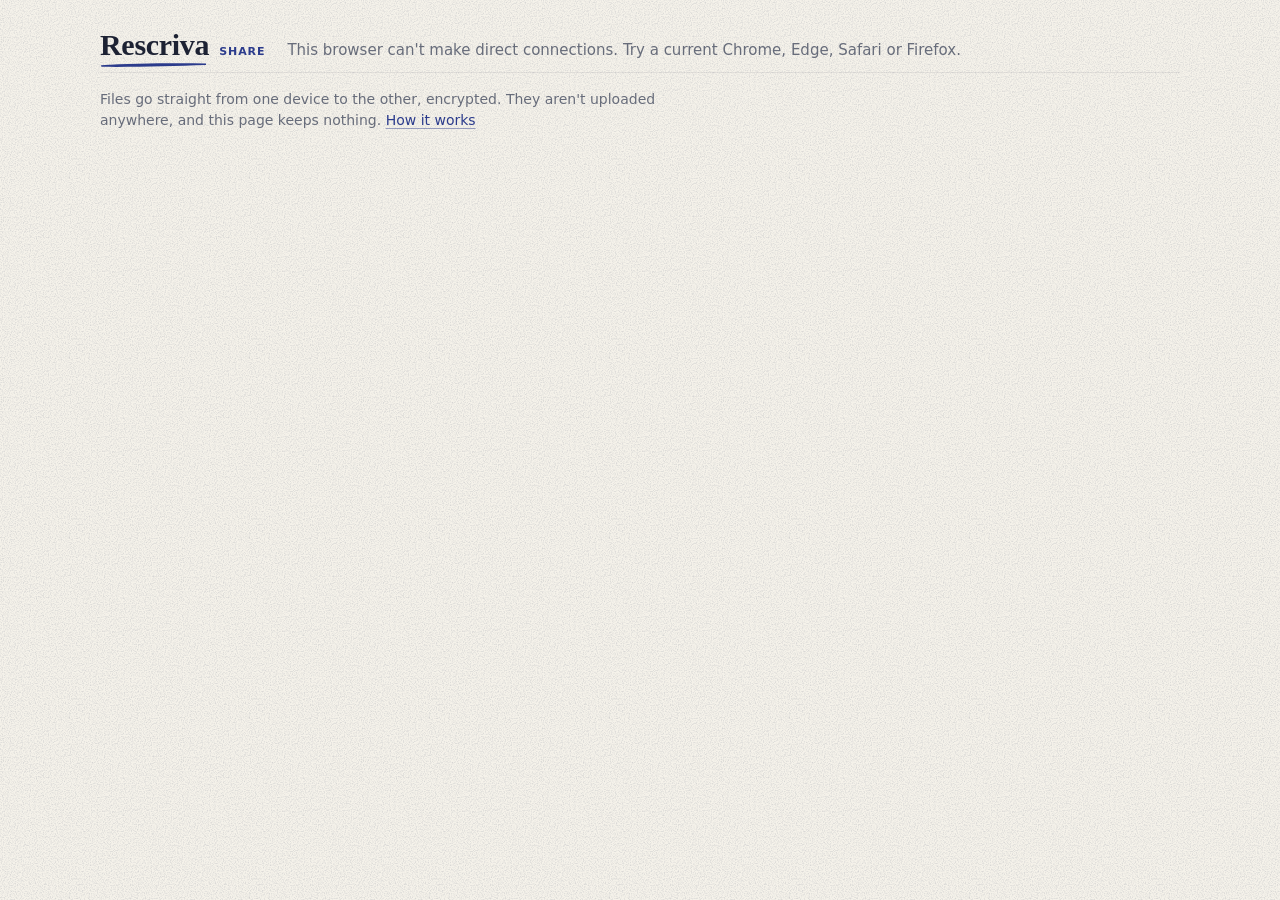
<file: index.html>
<!doctype html>
<html lang="en">
<head>
  <meta charset="utf-8">
  <meta name="viewport" content="width=device-width, initial-scale=1, viewport-fit=cover">
  <meta http-equiv="Content-Security-Policy" content="default-src 'self'; script-src 'self'; style-src 'self' https://fonts.googleapis.com; font-src https://fonts.gstatic.com; img-src 'self' data: blob:; connect-src 'self' wss://relay.rescriva.com ws://127.0.0.1:* ws://localhost:*; base-uri 'none'; form-action 'none'; object-src 'none'">
  <meta name="referrer" content="no-referrer">
  <meta name="description" content="Move files between Rescriva and this browser, directly and privately.">
  <meta name="theme-color" content="#F5F2EA" media="(prefers-color-scheme: light)">
  <meta name="theme-color" content="#222625" media="(prefers-color-scheme: dark)">
  <title>Rescriva Share</title>
  <link rel="icon" href="assets/icon.svg" type="image/svg+xml">
  <link rel="preconnect" href="https://fonts.googleapis.com">
  <link rel="preconnect" href="https://fonts.gstatic.com" crossorigin>
  <link rel="stylesheet" href="https://fonts.googleapis.com/css2?family=DM+Sans:opsz,wght@9..40,400;9..40,500;9..40,600&display=swap">
  <link rel="stylesheet" href="assets/style.css">
  <script src="assets/vendor/qrcode.js" defer></script>
  <script src="assets/main.js" type="module"></script>
</head>
<body>
  <header class="top">
    <a class="brand" href="https://rescriva.com" rel="noopener"><span class="wordmark">Rescriva</span><span class="product">Share</span></a>
    <p class="status" id="status" aria-live="polite">Starting…</p>
  </header>

  <main class="layout">
    <section class="devices" aria-labelledby="devices-title">
      <h1 id="devices-title" class="section-title">Shared with you</h1>
      <div id="device-list" class="device-list"></div>
      <div id="empty" class="empty card">
        <div id="empty-nearby">
          <h2>Nothing here yet</h2>
          <p>Open <b>Share Nearby</b> in Rescriva on an iPhone, iPad or Mac on this network. What it shares shows up here.</p>
          <p class="muted small">On a different network, or no internet? Pair with the code instead.</p>
        </div>
        <div id="empty-link" hidden>
          <h2>Connecting…</h2>
          <p>Keep Rescriva's Share screen open on the other device.</p>
        </div>
      </div>
    </section>

    <aside class="pair card" id="pair" aria-labelledby="pair-title">
      <h2 id="pair-title">Pair with Rescriva</h2>
      <div id="qr" class="qr waiting"></div>
      <ol class="steps">
        <li>In Rescriva, open <b>Share Nearby</b>.</li>
        <li>Tap <b>Scan a computer's code</b> and point it here. The iPhone camera works too.</li>
      </ol>
      <p id="pair-blocked" class="warn small" hidden>This browser isn't allowed to make direct connections. Your organization or an extension may have turned that off.</p>
      <form id="code-form" class="code-form" autocomplete="off">
        <label for="code">Rescriva showing a code? Type it here.</label>
        <div class="code-row">
          <input id="code" name="code" class="code-input" placeholder="Code from Rescriva" spellcheck="false" autocapitalize="characters" maxlength="16">
          <button class="button" type="submit">Connect</button>
        </div>
        <p id="code-note" class="small muted" aria-live="polite"></p>
      </form>
      <p class="small muted on-this-device">On the computer Rescriva is on? <a id="pair-link" href="#">Open in Rescriva</a></p>
    </aside>
  </main>

  <footer class="foot">
    <p>Files go straight from one device to the other, encrypted. They aren't uploaded anywhere, and this page keeps nothing.
      <a href="https://github.com/bowman-mw/rescriva-share/blob/main/PROTOCOL.md">How it works</a></p>
  </footer>

  <div id="toast" class="toast" role="status" aria-live="polite"></div>
</body>
</html>
</file>
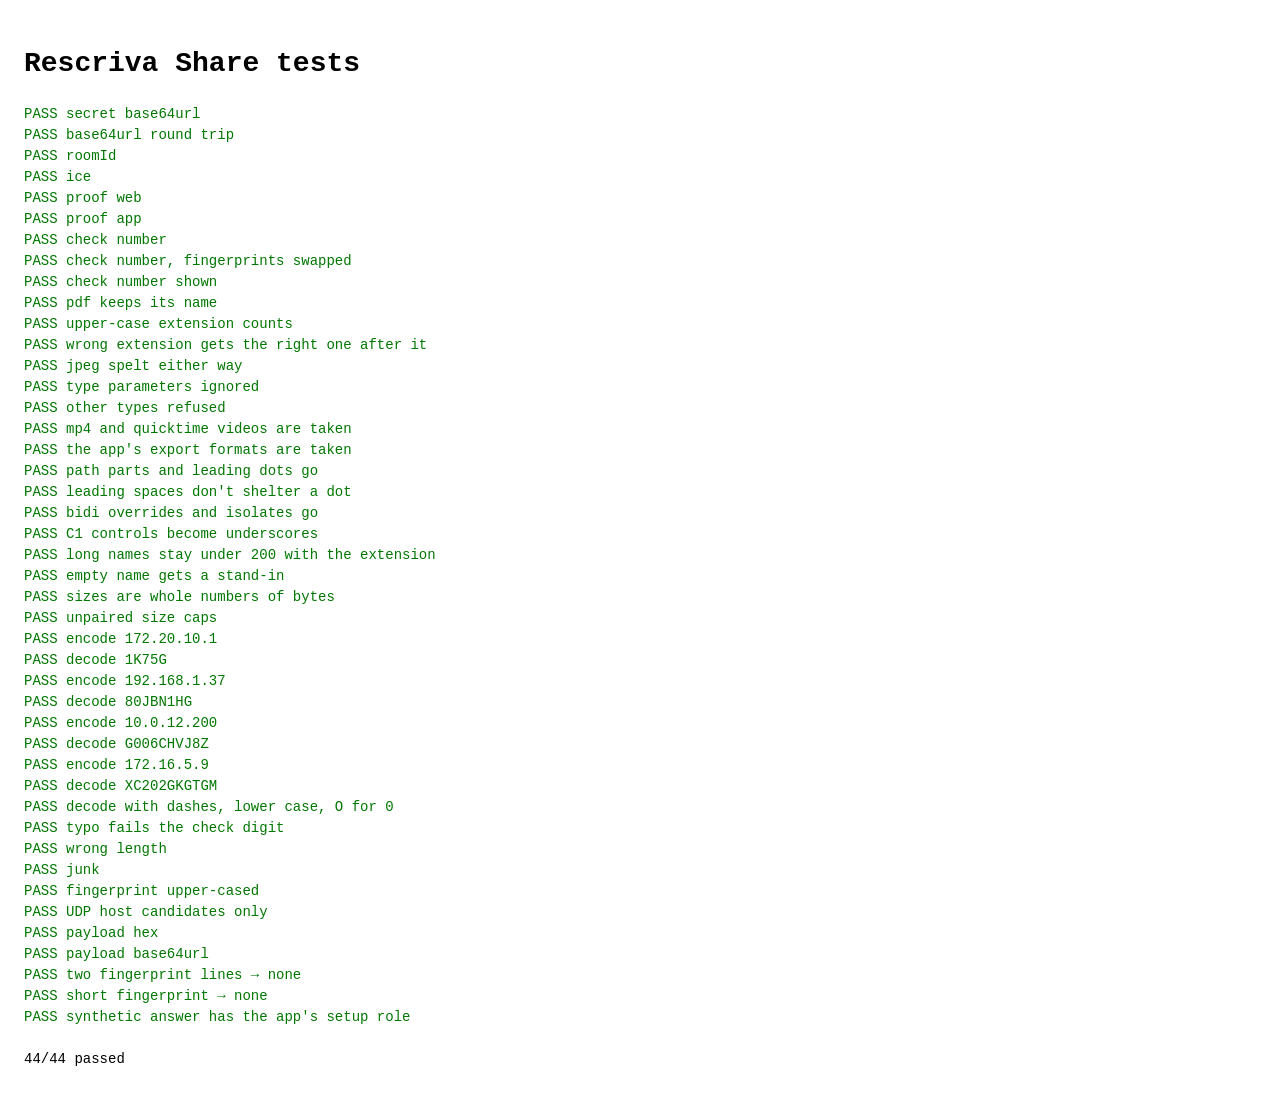
<file: tests/index.html>
<!doctype html>
<meta charset="utf-8">
<title>Rescriva Share tests</title>
<style>body { font: 14px/1.5 ui-monospace, monospace; padding: 16px; } .fail { color: #b00; } .pass { color: #070; }</style>
<h1>Rescriva Share tests</h1>
<pre id="out">Running…</pre>
<script type="module">
import { b64url, fromB64url, decodeConnectionCode, encodeConnectionCode, pairingPayload, fingerprintBytes } from "../assets/codes.js";
import { checkNumber, formatCheckNumber, roomId, iceCredentials, proof } from "../assets/crypto.js";
import { fingerprint, hostCandidates, syntheticAnswer, sdpValue } from "../assets/sdp.js";
import { byteCount, cleanFileName, maxUntrustedBytes, savedName } from "../assets/peer.js";

const results = [];
const check = (name, actual, expected) => {
  const ok = JSON.stringify(actual) === JSON.stringify(expected);
  results.push({ name, ok, actual, expected });
};

// PROTOCOL.md §1.1 vectors.
const secret = Uint8Array.from({ length: 16 }, (_, i) => i + 1);
check("secret base64url", b64url(secret), "AQIDBAUGBwgJCgsMDQ4PEA");
check("base64url round trip", [...fromB64url("AQIDBAUGBwgJCgsMDQ4PEA")], [...secret]);
check("roomId", await roomId(secret), "8o2MFZXsZ_-zenK5lVG13R");
check("ice", await iceCredentials(secret), { ufrag: "JtdLkDQk", pwd: "ZQTXo83Ch4FIONXev/7A54ci" });
const fo = Array(32).fill("AA").join(":"), fa = Array(32).fill("BB").join(":");
check("proof web", await proof(secret, "web", fo, fa), "EpXFwY-xYQ-Pv7kuSqaHTPV91p-Nb4n2AtMQU9ZLUGk");
check("proof app", await proof(secret, "app", fo, fa), "NuogRNgcibvc8iD5AZFpJUq_MdvVGuhpw622Z3WAd3M");
check("check number", await checkNumber(fo, fa), "424561948");
check("check number, fingerprints swapped", await checkNumber(fa, fo), "576993692");
check("check number shown", formatCheckNumber("424561948"), "424 561 948");

// §4: what an unpaired device's file may be saved as.
check("pdf keeps its name", savedName("Scan 2026-10-12.pdf", "application/pdf"), "Scan 2026-10-12.pdf");
check("upper-case extension counts", savedName("Scan.PDF", "application/pdf"), "Scan.PDF");
check("wrong extension gets the right one after it", savedName("Scan.pdf.exe", "application/pdf"), "Scan.pdf.exe.pdf");
check("jpeg spelt either way", [savedName("a.jpeg", "image/jpeg"), savedName("a.jpg", "image/jpeg"), savedName("a", "image/jpeg")], ["a.jpeg", "a.jpg", "a.jpg"]);
check("type parameters ignored", savedName("a.png", "image/PNG; charset=binary"), "a.png");
check("other types refused", [savedName("a.pdf", "application/x-msdownload"), savedName("a.svg", "image/svg+xml"), savedName("a", "")], [null, null, null]);
check("mp4 and quicktime videos are taken", [savedName("Clip.mp4", "video/mp4"), savedName("Clip", "video/quicktime"), savedName("Clip.webm", "video/webm")], ["Clip.mp4", "Clip.mov", null]);
check("the app's export formats are taken", [savedName("Notes", "application/vnd.openxmlformats-officedocument.wordprocessingml.document"), savedName("Deck.pptx", "application/vnd.openxmlformats-officedocument.presentationml.presentation"), savedName("Notes.md", "text/markdown"), savedName("Notes", "text/plain")], ["Notes.docx", "Deck.pptx", "Notes.md", "Notes.txt"]);
check("path parts and leading dots go", cleanFileName("../.\\.hidden/x.pdf"), "_._.hidden_x.pdf");
check("leading spaces don't shelter a dot", [cleanFileName(" .hidden"), cleanFileName(" . .ssh"), savedName("  .evil.pdf", "application/pdf")], ["hidden", "ssh", "evil.pdf"]);
check("bidi overrides and isolates go", cleanFileName("Scan‮fdp.exe"), "Scanfdp.exe");
check("C1 controls become underscores", cleanFileName("a\u0085b\u009fc"), "a_b_c");
check("long names stay under 200 with the extension", savedName("x".repeat(300), "application/pdf").length, 200);
check("empty name gets a stand-in", [cleanFileName("   "), cleanFileName(". . .")], ["Rescriva file", "Rescriva file"]);
check("sizes are whole numbers of bytes", [byteCount(731_000), byteCount("12"), byteCount(0), byteCount(-1), byteCount(1.5), byteCount(1e300), byteCount("x"), byteCount(null)], [731_000, 12, 0, null, null, null, null, null]);
check("unpaired size caps", [maxUntrustedBytes("application/pdf"), maxUntrustedBytes("image/PNG; x"), maxUntrustedBytes("text/plain")], [1 << 30, 128 << 20, 128 << 20]);

// §3.1 connection codes.
const codes = [["172.20.10.1", 52453, "1K75G"], ["192.168.1.37", 54321, "80JBN1HG"], ["10.0.12.200", 61000, "G006CHVJ8Z"], ["172.16.5.9", 50000, "XC202GKGTGM"]];
for (const [ip, port, code] of codes) {
  check(`encode ${ip}`, encodeConnectionCode(ip, port), code);
  check(`decode ${code}`, decodeConnectionCode(code), { ip, port });
}
check("decode with dashes, lower case, O for 0", decodeConnectionCode("8ojb-n1hg"), { ip: "192.168.1.37", port: 54321 });
check("typo fails the check digit", decodeConnectionCode("80JBN1HH"), null);
check("wrong length", decodeConnectionCode("80JBN1H"), null);
check("junk", decodeConnectionCode("hello!"), null);

// §3 payload layout.
const sdp = [
  "v=0", "a=ice-ufrag:pEeG", "a=ice-pwd:UVxTphq7VLoWl7IGtQnsIRyq",
  "a=fingerprint:sha-256 3a:51:72:C4:3C:B4:7E:C5:B5:FE:F5:74:0D:3E:98:E5:4C:C9:8E:4B:FA:66:C9:1A:A9:EC:8E:6C:E8:B9:F1:D9",
  "a=mid:0",
  "a=candidate:2860851947 1 udp 2113937151 40dae371-93f3-4445-88ec-b805a2838109.local 53909 typ host generation 0",
  "a=candidate:1 1 udp 2113939711 fe80::1 64410 typ host generation 0",
  "a=candidate:2 1 udp 2113939711 192.168.1.5 64411 typ host generation 0",
  "a=candidate:3 1 tcp 1518214911 192.168.1.5 9 typ host tcptype active",
  "a=candidate:4 1 udp 1677729535 1.2.3.4 50000 typ srflx raddr 0.0.0.0 rport 0",
].join("\r\n");
check("fingerprint upper-cased", fingerprint(sdp), "3A:51:72:C4:3C:B4:7E:C5:B5:FE:F5:74:0D:3E:98:E5:4C:C9:8E:4B:FA:66:C9:1A:A9:EC:8E:6C:E8:B9:F1:D9");
const candidates = hostCandidates(sdp);
check("UDP host candidates only", candidates.map((c) => c.address), ["40dae371-93f3-4445-88ec-b805a2838109.local", "fe80::1", "192.168.1.5"]);
const payload = pairingPayload({ secret, ufrag: sdpValue(sdp, "ice-ufrag"), pwd: sdpValue(sdp, "ice-pwd"), fingerprint: fingerprint(sdp), mid: "0", candidates });
check("payload hex", [...payload].map((b) => b.toString(16).padStart(2, "0")).join(""),
  "01" + "0102030405060708090a0b0c0d0e0f10" + "04" + hex("pEeG") + "18" + hex("UVxTphq7VLoWl7IGtQnsIRyq") +
  [...fingerprintBytes(fingerprint(sdp))].map((b) => b.toString(16).padStart(2, "0")).join("") + "01" + hex("0") + "03" +
  "6d" + "40dae37193f3444588ecb805a2838109" + "d295" +
  "04" + "c0a80105" + "fb9b" +
  "06" + "fe800000000000000000000000000001" + "fb9a");
check("payload base64url", b64url(payload).length > 100, true);
check("two fingerprint lines → none", fingerprint(`a=fingerprint:sha-256 ${fo}\r\na=fingerprint:sha-256 ${fa}\r\n`), null);
check("short fingerprint → none", fingerprint("a=fingerprint:sha-256 AA:BB\r\n"), null);
check("synthetic answer has the app's setup role", syntheticAnswer({ mid: "0", ufrag: "u", pwd: "p", fingerprint: fo }).includes("a=setup:active\r\n"), true);

function hex(text) { return [...text].map((c) => c.charCodeAt(0).toString(16).padStart(2, "0")).join(""); }

const failed = results.filter((r) => !r.ok);
document.getElementById("out").innerHTML = results.map((r) =>
  `<span class="${r.ok ? "pass" : "fail"}">${r.ok ? "PASS" : "FAIL"} ${r.name}${r.ok ? "" : `\n  expected ${JSON.stringify(r.expected)}\n  actual   ${JSON.stringify(r.actual)}`}</span>`).join("\n") +
  `\n\n${results.length - failed.length}/${results.length} passed`;
window.testResults = { passed: results.length - failed.length, failed: failed.map((f) => f.name) };
</script>
</file>
<file: assets/style.css>
/* Rescriva Share. Paper and ink, like the app (scanner/Design/RescrivaTheme.swift):
   warm paper stock with a little grain, carbon type, indigo ink for actions, and one
   highlighter for whatever needs a look. In the dark the paper becomes a chalkboard.
   Headings are New York (Georgia elsewhere); the interface stays sans. Vermilion is
   for destructive actions alone, and this page has none, so nothing here is red. */

:root {
  /* Paper */
  --stock: #F5F2EA;                 /* page */
  --vellum: #FDFBF6;                /* cards */
  --carbon: #1D2233;                /* text */
  --graphite: #676C7A;              /* secondary text */
  --ink: #2B3B8C;                   /* primary actions, links */
  --blue-pencil: #5A7BD0;           /* progress, focus */
  --wash: #E3E7F4;                  /* soft accent fills */
  --vermilion: #CF4326;             /* destructive only */
  --highlighter: #F6C823;           /* flags */
  --marker-ink: #B88A00;            /* the highlighter as a line or an icon */
  --rim: rgb(29 34 51 / 18%);       /* control hairlines */
  --hairline: rgb(29 34 51 / 8%);   /* card edges, rules */
  --tint: rgb(29 34 51 / 6%);       /* empty tracks, the QR while it waits */
  --dot: rgb(29 34 51 / 13%);       /* the empty state's dot grid */
  --flag: rgb(246 200 35 / 34%);    /* the highlighter laid over paper */
  --select: rgb(246 200 35 / 45%);
  --flap: #EBEAE6;                  /* the back of a card's folded corner */
  --crease: rgb(29 34 51 / 22%);    /* the fold's crease */
  --paper: #FFFDF8;                 /* page white in either appearance (the QR) */
  --print-ink: #1D2233;             /* printed type in either appearance (the QR) */
  --shade: 29 34 51;
  --shadow-card: 0 1px 2px rgb(var(--shade) / 10%), 0 5px 18px rgb(var(--shade) / 6%);
  --shadow-float: 0 8px 28px rgb(var(--shade) / 14%), 0 1px 4px rgb(var(--shade) / 8%);
  --grain: url("data:image/svg+xml,%3Csvg xmlns='http://www.w3.org/2000/svg' width='180' height='180'%3E%3Cfilter id='g'%3E%3CfeTurbulence type='fractalNoise' baseFrequency='.85' numOctaves='3' stitchTiles='stitch'/%3E%3CfeColorMatrix values='0 0 0 0 .11 0 0 0 0 .13 0 0 0 0 .2 0 0 0 .42 -.17'/%3E%3C/filter%3E%3Crect width='100%25' height='100%25' filter='url(%23g)'/%3E%3C/svg%3E");
  /* A hand-inked underline: swells through the middle, lifts to the right. */
  --ink-stroke: url("data:image/svg+xml,%3Csvg xmlns='http://www.w3.org/2000/svg' viewBox='0 0 100 10' preserveAspectRatio='none'%3E%3Cpath d='M0 5.5C28 1 66-.2 100 1v4C70 7.8 32 10.5.4 9.5z'/%3E%3C/svg%3E");

  --radius-chip: 7px;
  --radius-control: 11px;
  --radius-card: 12px;
  --radius-sheet: 22px;
  --fold: 14px;
  --ease: cubic-bezier(0.22, 0.61, 0.36, 1);

  --ui: -apple-system, BlinkMacSystemFont, "DM Sans", "Segoe UI", system-ui, sans-serif;
  --serif: ui-serif, "New York", Georgia, serif;
  color-scheme: light dark;
}

@media (prefers-color-scheme: dark) {
  :root {
    /* Chalkboard */
    --stock: #222625;
    --vellum: #2C302F;
    --carbon: #ECE9E1;
    --graphite: #A3A79F;
    --ink: #A9BAF2;
    --blue-pencil: #87A1EA;
    --wash: #343A4C;
    --vermilion: #F0866B;
    --highlighter: #F2D660;
    --marker-ink: #F2D660;
    --rim: rgb(236 233 225 / 45%);
    --hairline: rgb(236 233 225 / 9%);
    --tint: rgb(236 233 225 / 8%);
    --dot: rgb(236 233 225 / 12%);
    --flag: rgb(242 214 96 / 18%);
    --select: rgb(242 214 96 / 32%);
    --flap: #3B3F3D;
    --crease: rgb(236 233 225 / 20%);
    --shade: 0 0 0;
    --shadow-card: 0 1px 2px rgb(0 0 0 / 30%), 0 6px 18px rgb(0 0 0 / 16%);
    --shadow-float: 0 10px 30px rgb(0 0 0 / 40%), 0 1px 4px rgb(0 0 0 / 30%);
    --grain: url("data:image/svg+xml,%3Csvg xmlns='http://www.w3.org/2000/svg' width='180' height='180'%3E%3Cfilter id='g'%3E%3CfeTurbulence type='fractalNoise' baseFrequency='.85' numOctaves='3' stitchTiles='stitch'/%3E%3CfeColorMatrix values='0 0 0 0 .93 0 0 0 0 .91 0 0 0 0 .88 0 0 0 .2 -.08'/%3E%3C/filter%3E%3Crect width='100%25' height='100%25' filter='url(%23g)'/%3E%3C/svg%3E");
  }
}

* { box-sizing: border-box; }

html { -webkit-text-size-adjust: 100%; }

body {
  margin: 0;
  min-height: 100vh;
  background-color: var(--stock);
  background-image: var(--grain);
  color: var(--carbon);
  font: 16px/1.5 var(--ui);
  -webkit-font-smoothing: antialiased;
  padding: 0 max(16px, env(safe-area-inset-right)) env(safe-area-inset-bottom) max(16px, env(safe-area-inset-left));
}

::selection { background: var(--select); }

a {
  color: var(--ink);
  text-decoration-thickness: 1px;
  text-underline-offset: 3px;
  text-decoration-color: color-mix(in srgb, currentColor 45%, transparent);
}
a:hover { text-decoration-color: currentColor; }
a:focus-visible { outline: 2px solid var(--blue-pencil); outline-offset: 2px; border-radius: 3px; }

b { font-weight: 600; }
h1, h2 { font-family: var(--serif); font-weight: 500; line-height: 1.2; margin: 0; }
.muted { color: var(--graphite); }
.small { font-size: 14px; }
[hidden] { display: none !important; }

/* A flag: the highlighter laid over the words. */
.warn {
  color: var(--carbon);
  background: var(--flag);
  border-radius: var(--radius-chip);
  padding: 8px 11px;
}

/* MARK: Header */

.top {
  max-width: 1080px;
  margin: 0 auto;
  padding: 30px 0 10px;
  display: flex;
  flex-wrap: wrap;
  align-items: baseline;
  gap: 14px 22px;
}

.brand { color: inherit; text-decoration: none; display: inline-flex; align-items: baseline; gap: 10px; }
.brand:focus-visible { outline-offset: 6px; }
.wordmark {
  position: relative;
  font: 600 30px/1 var(--serif);
  letter-spacing: -0.01em;
  color: var(--carbon);
}
.wordmark::after {
  content: "";
  position: absolute;
  left: 1px;
  right: 3px;
  bottom: -7px;
  height: 4px;
  background: var(--ink);
  -webkit-mask: var(--ink-stroke) center / 100% 100% no-repeat;
  mask: var(--ink-stroke) center / 100% 100% no-repeat;
}
.product {
  font: 600 11px/1 var(--ui);
  letter-spacing: 0.9px;
  text-transform: uppercase;
  color: var(--ink);
}

.status { margin: 0; color: var(--graphite); font-size: 15px; }
.status[data-tone="warn"] {
  color: var(--carbon);
  background: var(--flag);
  border-radius: var(--radius-chip);
  padding: 2px 9px;
}

/* MARK: Layout */

.layout {
  max-width: 1080px;
  margin: 0 auto;
  padding: 18px 0 36px;
  display: grid;
  grid-template-columns: minmax(0, 1fr) 340px;
  gap: 24px;
  align-items: start;
}

.link-mode .layout { grid-template-columns: minmax(0, 640px); justify-content: center; }
.link-mode .pair { display: none; }

@media (max-width: 860px) {
  .layout { grid-template-columns: minmax(0, 1fr); }
}

.section-title { font-size: 26px; margin-bottom: 14px; }

/* A sheet of vellum with its top-right corner folded over, a hairline edge and a
   paper-on-a-desk shadow. The clip cuts the corner off the sheet (shadow included),
   and ::after lays the back of the fold on top. */
.card {
  position: relative;
  background: var(--vellum);
  border: 1px solid var(--hairline);
  border-radius: var(--radius-card);
  box-shadow: var(--shadow-card);
  padding: 20px;
  clip-path: polygon(
    -40px -40px,
    calc(100% - var(--fold)) -40px,
    calc(100% - var(--fold)) 0,
    100% var(--fold),
    calc(100% + 40px) var(--fold),
    calc(100% + 40px) calc(100% + 40px),
    -40px calc(100% + 40px)
  );
}
.card::after {
  content: "";
  position: absolute;
  top: -1px;
  right: -1px;
  width: var(--fold);
  height: var(--fold);
  background:
    linear-gradient(to bottom left, transparent 48.5%, var(--crease) 50%, var(--crease) 51.5%, transparent 53.5%),
    linear-gradient(to bottom left, transparent 48%, var(--flap) 48%);
  border-bottom-left-radius: 2.5px;
  filter: drop-shadow(-0.6px 1px 0.9px rgb(var(--shade) / 22%));
  pointer-events: none;
}

.device-list { display: grid; gap: 16px; }

/* Empty states sit on a faint dot grid, like a bullet-journal page. */
.empty {
  background-image: radial-gradient(circle, var(--dot) 0.8px, transparent 1.3px);
  background-size: 18px 18px;
  background-position: 9px 9px;
}
.empty h2 { font-size: 22px; margin-bottom: 8px; }
.empty p { margin: 6px 0; max-width: 54ch; }
.empty p.muted { font-family: var(--serif); font-style: italic; font-size: 15px; }

/* MARK: Device */

.device.connecting { opacity: 0.75; }
.device.dropping { box-shadow: inset 0 0 0 2px var(--blue-pencil), var(--shadow-card); }

.device-head { display: flex; align-items: center; gap: 14px; margin-bottom: 14px; }
.device-icon {
  width: 44px; height: 44px; flex: none;
  display: grid; place-items: center;
  background: var(--wash);
  color: var(--ink);
  border-radius: var(--radius-control);
}
.device-icon svg { width: 24px; height: 24px; }
.device-name { font-size: 22px; overflow-wrap: anywhere; }

.badge {
  display: inline-block;
  margin-top: 6px;
  padding: 2px 8px;
  font-size: 12px;
  font-weight: 500;
  line-height: 18px;
  color: var(--graphite);
  border-radius: var(--radius-chip);
  box-shadow: inset 0 0 0 1px var(--rim);
}
.badge:empty { display: none; }
.badge[data-tone="good"] { color: var(--ink); background: var(--wash); box-shadow: none; }

/* The check number: the one line on an unpaired card to read before typing a PIN. */
.check {
  margin: 0 0 14px;
  padding: 10px 12px;
  color: var(--carbon);
  background: var(--flag);
  border-radius: var(--radius-chip);
}
.check-number {
  font-size: 18px;
  font-weight: 600;
  letter-spacing: 0.08em;
  font-variant-numeric: tabular-nums;
  white-space: nowrap;
}

/* Files read as a listing: rows ruled with hairlines. */
.docs, .uploads { list-style: none; margin: 0; padding: 0; }
.docs:not(:empty) { border-bottom: 1px solid var(--hairline); }
.doc, .upload { padding: 12px 0; border-top: 1px solid var(--hairline); }

.doc-line { display: flex; align-items: center; gap: 12px; }
.doc-text { flex: 1; min-width: 0; display: flex; flex-direction: column; }
.doc-name, .upload-name { font-weight: 500; overflow-wrap: anywhere; }

.icon { display: inline-grid; place-items: center; width: 22px; height: 22px; flex: none; color: var(--graphite); }
.icon svg { width: 100%; height: 100%; }
.doc-line > .icon, .upload > .icon { width: 26px; height: 26px; }
.doc[data-locked="false"] .doc-line > .icon { color: var(--ink); }

.doc-message { margin: 8px 0 0; color: var(--graphite); }
.doc-message:empty { display: none; }

.pin-form { display: flex; flex-wrap: wrap; gap: 8px; margin-top: 12px; }
.pin-input, .code-input {
  font: 500 20px/1.2 var(--ui);
  letter-spacing: 0.12em;
  font-variant-numeric: tabular-nums;
  padding: 9px 12px;
  border: 1px solid var(--rim);
  border-radius: var(--radius-control);
  background: var(--stock);
  color: var(--carbon);
  min-width: 0;
  transition: border-color 150ms var(--ease), box-shadow 150ms var(--ease);
}
.pin-input::placeholder, .code-input::placeholder { color: var(--graphite); opacity: 0.6; }
.pin-input { width: 9.5ch; text-align: center; }
.pin-input:focus, .code-input:focus {
  outline: 2px solid transparent; /* shows in forced colours */
  border-color: var(--ink);
  box-shadow: 0 0 0 3px var(--wash);
}

.send { display: flex; flex-wrap: wrap; align-items: center; gap: 8px 12px; margin-top: 16px; }
.uploads:not(:empty) { margin-top: 12px; }
.upload { display: flex; gap: 12px; align-items: flex-start; }
.upload-body { flex: 1; min-width: 0; display: flex; flex-direction: column; gap: 4px; }
.upload[data-state="saved"] .icon { color: var(--ink); }
.upload[data-state="declined"] .icon, .upload[data-state="failed"] .icon { color: var(--marker-ink); }
.upload[data-state="declined"] .muted, .upload[data-state="failed"] .muted {
  align-self: flex-start;
  color: var(--carbon);
  background: var(--flag);
  border-radius: 4px;
  padding: 0 5px;
  margin-left: -5px;
}

.progress { height: 4px; border-radius: 2px; background: var(--tint); overflow: hidden; margin-top: 10px; }
.upload .progress { margin-top: 2px; }
.progress-fill { display: block; height: 100%; width: 0; background: var(--blue-pencil); border-radius: 2px; transition: width 150ms var(--ease); }

/* MARK: Buttons */

.button {
  display: inline-flex; align-items: center; justify-content: center; gap: 7px;
  min-height: 40px;
  font: 500 15px/1 var(--ui);
  padding: 0 15px;
  border: none;
  border-radius: var(--radius-control);
  background: var(--ink);
  color: var(--vellum);
  cursor: pointer;
  white-space: nowrap;
  transition: background-color 150ms var(--ease), opacity 150ms var(--ease);
}
.button { max-width: 100%; }
.button > span:last-child { min-width: 0; overflow: hidden; text-overflow: ellipsis; } /* a long device name */
.button .icon { color: inherit; width: 18px; height: 18px; }
.button:hover:not(:disabled) { background: color-mix(in srgb, var(--ink) 86%, var(--carbon)); }
.button:active:not(:disabled) { background: color-mix(in srgb, var(--ink) 76%, var(--carbon)); }
.button:focus-visible { outline: 2px solid var(--blue-pencil); outline-offset: 2px; }
.button:disabled { opacity: 0.45; cursor: default; }

/* Second to the ink: a wash of it. */
.button.quiet,
.doc[data-locked="true"] .doc-line .button { background: var(--wash); color: var(--ink); }
.button.quiet:hover:not(:disabled),
.doc[data-locked="true"] .doc-line .button:hover:not(:disabled) { background: color-mix(in srgb, var(--wash) 88%, var(--ink)); }
.button.quiet:active:not(:disabled),
.doc[data-locked="true"] .doc-line .button:active:not(:disabled) { background: color-mix(in srgb, var(--wash) 78%, var(--ink)); }

/* MARK: Pairing */

.pair h2 { font-size: 22px; margin-bottom: 16px; }
.qr {
  background: var(--paper);
  border-radius: var(--radius-card);
  box-shadow: 0 0 0 1px var(--hairline);
  padding: 8px;
  aspect-ratio: 1;
  max-width: 260px;
  margin: 0 auto;
  display: grid;
}
.qr svg { width: 100%; height: 100%; display: block; border-radius: 4px; }
.qr.waiting { background: var(--tint); box-shadow: none; animation: breathe 1.6s ease-in-out infinite; }
@keyframes breathe { 50% { opacity: 0.5; } }

.steps { padding-left: 22px; margin: 18px 0 16px; font-size: 15px; }
.steps li { padding-left: 2px; }
.steps li + li { margin-top: 6px; }
.steps li::marker { color: var(--ink); font-family: var(--serif); font-weight: 600; }

.code-form { border-top: 1px solid var(--hairline); padding-top: 16px; margin-top: 4px; }
.code-form label { display: block; font-size: 14px; margin-bottom: 8px; }
.code-row { display: flex; gap: 8px; }
.code-input { flex: 1; font-size: 17px; text-transform: uppercase; }
/* The placeholder is words, not a code: no capitals or code spacing. */
.code-input::placeholder { text-transform: none; letter-spacing: normal; }
.code-form p { margin: 8px 0 0; min-height: 1.5em; }
.on-this-device { margin: 10px 0 0; }

/* MARK: Footer and toast */

.foot {
  max-width: 1080px;
  margin: 0 auto;
  padding: 16px 0 40px;
  border-top: 1px solid var(--hairline);
  color: var(--graphite);
  font-size: 14px;
}
.foot p { margin: 0; max-width: 70ch; }

.toast {
  position: fixed; left: 50%; bottom: calc(24px + env(safe-area-inset-bottom));
  transform: translate(-50%, 16px);
  max-width: min(92vw, 480px);
  background: var(--carbon); color: var(--vellum);
  padding: 11px 16px; border-radius: var(--radius-card);
  box-shadow: var(--shadow-float);
  font-size: 15px;
  opacity: 0; pointer-events: none;
  transition: opacity 250ms var(--ease), transform 250ms var(--ease);
}
.toast.shown { opacity: 1; transform: translate(-50%, 0); }
.toast:empty { display: none; }

@media (prefers-reduced-motion: reduce) {
  .qr.waiting { animation: none; }
  .toast, .toast.shown { transform: translate(-50%, 0); }
}

@media (max-width: 480px) {
  .top { padding-top: 22px; }
  .card { padding: 16px; }
  .wordmark { font-size: 28px; }
  .section-title { font-size: 24px; }
}

.unsupported .layout { display: none; }
</file>
